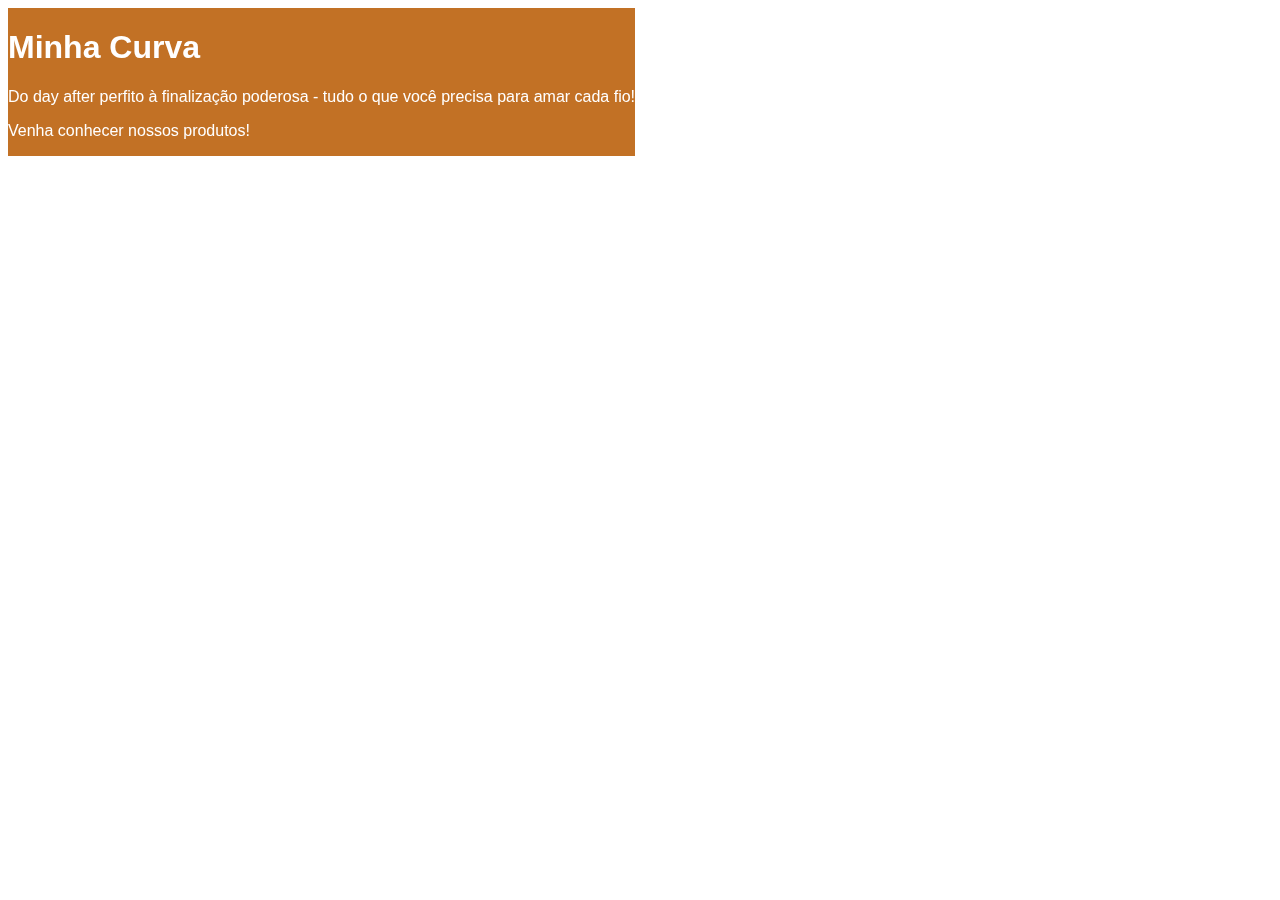
<file: loja.html>
<!DOCTYPE html>
<html lang="pt-BR">

<head>
    <meta charset="UTF-8">
    <meta name="viewport" content="width=device-width, initial-scale=1.0">

    <title>Loja virtual</title>

    <style>
        @import url(loja.css);
    </style>
</head>

<body>

    <header>
        <div class="barra-superior">
            <h1>Minha Curva</h1>
            <p>Do day after perfito à finalização poderosa - tudo o que você precisa para amar cada fio!</p>
            <p>Venha conhecer nossos produtos!</p>
        </div>
    </header>

    <div id="layout">

    </div>

</body>


</html>
</file>
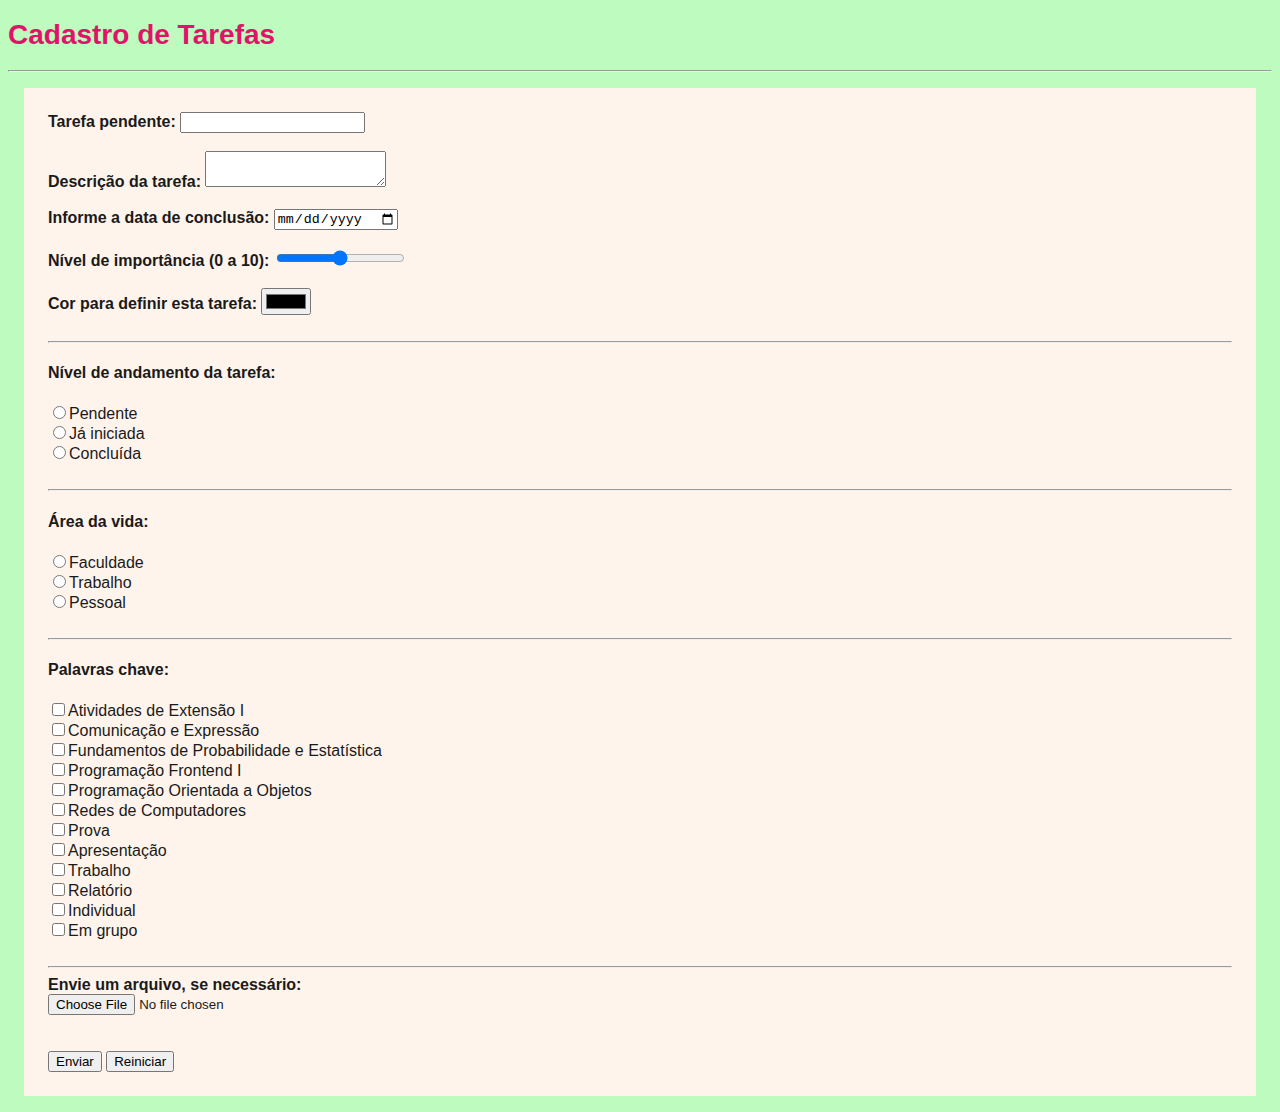
<file: tarefas.html>
<!DOCTYPE html>
<html lang="pt-BR">

<head>
    <meta charset="UTF-8">
    <meta name="viewport" content="width=device-width, initial-scale=1.0">

    <title>Cadastro de tarefas</title>

    <style>
        @import url(externa.css);
    </style>
</head>


<body>

    <header>
        <h1>Cadastro de Tarefas</h1>
    </header>

    <hr>

    <section>
        <form>

            <label>
                <b>Tarefa pendente: </b><input type="text" name="tarefa">
            </label>

            <br>
            <br>

            <label>
                <b>Descrição da tarefa: </b><textarea name="descricao_tarefa"></textarea>
            </label>

            <br>
            <br>

            <label>
                <b>Informe a data de conclusão: </b><input type="date" name="data">
            </label>

            <br>
            <br>

            <label>
                <b>Nível de importância (0 a 10): </b>
                <input type="range" name="importancia" min="0" max="10" step="1">
            </label>

            <br>
            <br>

            <label>
                <b>Cor para definir esta tarefa: </b>
                <input type="color" name="cor">
            </label>

            <br>
            <br>
            <hr>

            <label>
                <h4>Nível de andamento da tarefa:</h4>
                <input type="radio" name="nivel_andamento" value="faculdade">Pendente
                <br>
                <input type="radio" name="nivel_andamento" value="faculdade">Já iniciada
                <br>
                <input type="radio" name="nivel_andamento" value="faculdade">Concluída
                <br>
            </label>

            <br>
            <hr>

            <label>
                <h4>Área da vida:</h4>
                <input type="radio" name="area_vida" value="faculdade">Faculdade
                <br>
                <input type="radio" name="area_vida" value="trabalho">Trabalho
                <br>
                <input type="radio" name="area_vida" value="Pessoal">Pessoal
                <br>
            </label>

            <br>
            <hr>

            <label>
                <h4>Palavras chave:</h4>
                <input type="checkbox" name="palavra_chave" value="materia_extensao">Atividades de
                Extensão I
                <br>
                <input type="checkbox" name="palavra_chave" value="materia__expressao">Comunicação e
                Expressão
                <br>
                <input type="checkbox" name="palavra_chave" value="materia_estatistica">Fundamentos de
                Probabilidade e Estatística
                <br>
                <input type="checkbox" name="palavra_chave" value="materia_frontend">Programação
                Frontend I
                <br>
                <input type="checkbox" name="palavra_chave" value="materia_poo">Programação Orientada a
                Objetos
                <br>
                <input type="checkbox" name="palavra_chave" value="materia_redes">Redes de Computadores
                <br>
                <input type="checkbox" name="palavra_chave" value="tipo_prova">Prova
                <br>
                <input type="checkbox" name="palavra_chave" value="tipo_apresentacao">Apresentação
                <br>
                <input type="checkbox" name="palavra_chave" value="tipo_trabalho">Trabalho
                <br>
                <input type="checkbox" name="palavra_chave" value="tipo_relatório">Relatório
                <br>
                <input type="checkbox" name="palavra_chave" value="tipo_individual">Individual
                <br>
                <input type="checkbox" name="palavra_chave" value="tipo_grupo">Em grupo
            </label>

            <br>
            <br>
            <hr>

            <label>
                <b>Envie um arquivo, se necessário: </b>
                <br>
                <input type="file" name="arquivo" accept=".jpg, .png">
            </label>

            <br>
            <br>
            <br>

            <input type="submit" value="Enviar">
            <input type="reset" value="Reiniciar">

        </form>
    </section>

</body>

</html>
</file>
